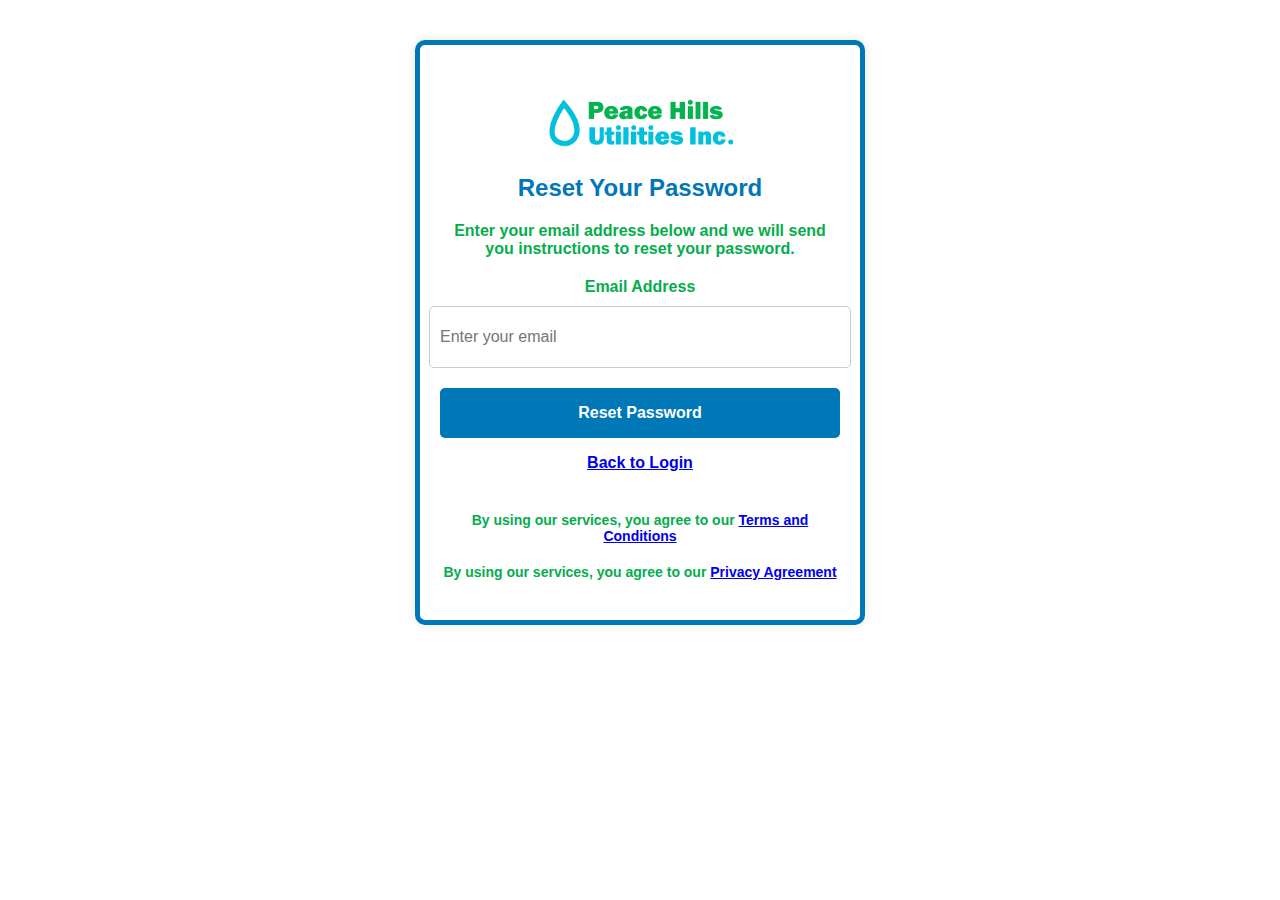
<file: forgot-password.html>
<!DOCTYPE html>
<html lang="en">
<head>
    <meta charset="UTF-8">
    <meta name="viewport" content="width=device-width, initial-scale=1.0">
    <title>Forgot Password - Peace Hill Utilities</title>
    <link rel="stylesheet" href="assets/css/forgotpassword.css">
</head>
<body>

    <div class="auth-container">

        <img src="assets/css/images/logo_1.png" alt="Peace Hill Utilities Logo" class="logo">
        
        <h2>Reset Your Password</h2>

        <p>Enter your email address below and we will send you instructions to reset your password. </p>

        <form action="password-reset-confirm.html" method="post">
            <label for="email">Email Address</label>
            <input type="email" id="email" name="email" placeholder="Enter your email" required>

            <button type="submit">Reset Password</button>
            <p class="back-to-login"><a href="login.html">Back to Login</a></p>
        </form>

    
        <p class="terms-conditions">By using our services, you agree to our <a href="terms-conditions.html">Terms and Conditions</a></p>
        <p class="privacy-agreement">By using our services, you agree to our <a href="privacy-agreement.html">Privacy Agreement</a></p>
        </div>
        <script src="assets/js/auth.js"></script>

</body>
</html>
</file>
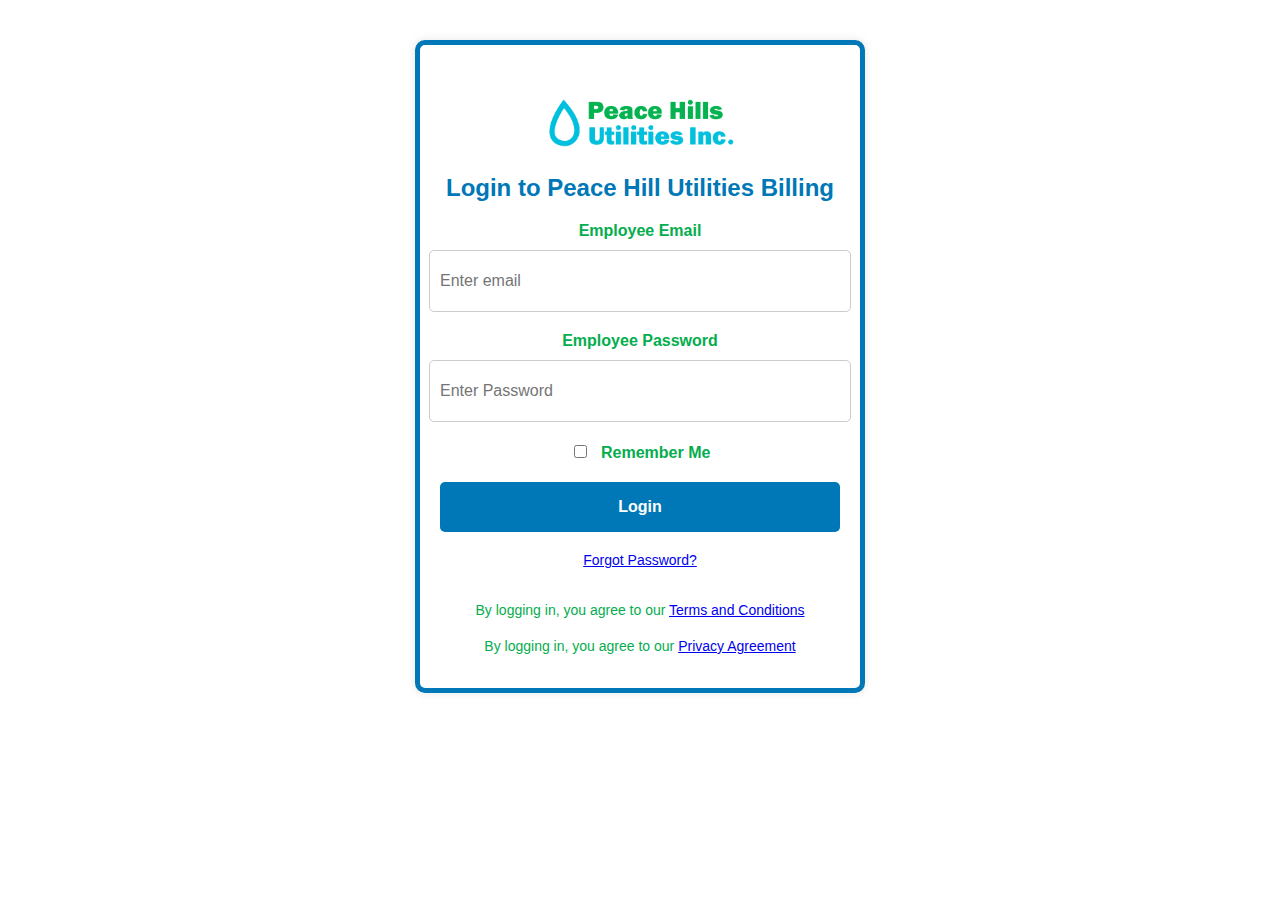
<file: login.html>
<!DOCTYPE html>
<html lang="en">
<head>
    <meta charset="UTF-8">
    <meta name="viewport" content="width=device-width, initial-scale=1.0">
    <title>Peace Hill Utilities Billing Portal - Login</title>
    <link rel="stylesheet" href="assets/css/login.css">

</head>
<body>
    
    <div class="auth-container">
        <img src="assets/css/images/logo_1.png" alt="Peace Hill Utilities Logo" class="logo">

        <h2> Login to Peace Hill Utilities Billing</h2>

        <form action="index.html" method="post">
            <label for="email">Employee Email</label>
            <input type="text" id="id" name="id" placeholder="Enter email" required>
            
            <label for = "password">Employee Password</label>
            <input type="password" id="password" name ="password" placeholder="Enter Password" required>

            <div class="remember-me">
                <input type="checkbox" id="remember" name="remember">
                <label for="remember">Remember Me</label>
            </div>

            <button type="submit">Login</button>
            <p class="forgot-password"><a href="forgot-password.html">Forgot Password?</a></p>
        </form>

        <p class="terms-conditions">By logging in, you agree to our <a href="terms-conditions.html">Terms and Conditions</a></p>
        <p class="privacy-agreement">By logging in, you agree to our <a href="privacy-agreement.html">Privacy Agreement</a></p>
        </div>
        <script src="assets/js/auth.js"></script>
    
</body>
</html>
</file>
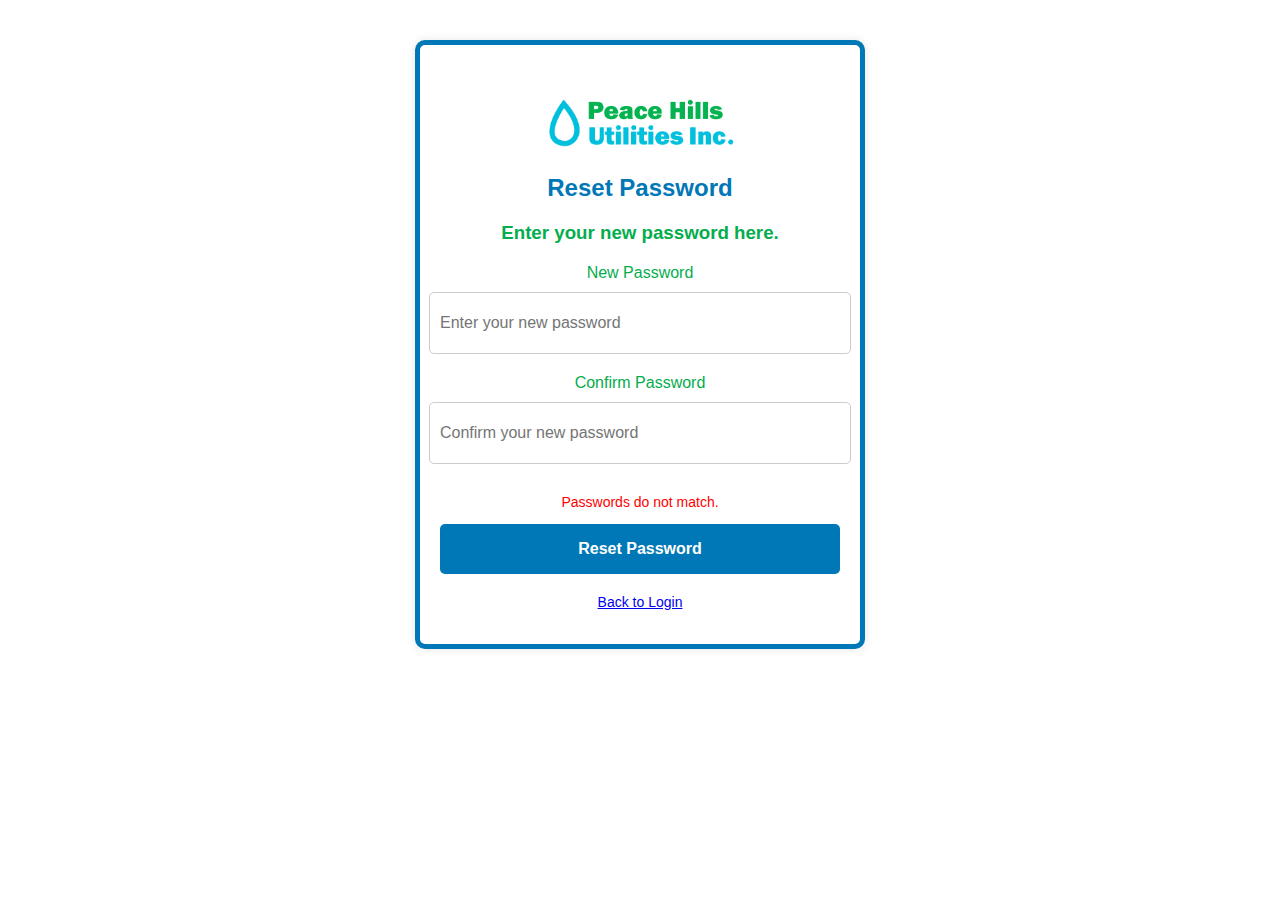
<file: password-reset-confirm.html>
<!DOCTYPE html>
<html lang="en">
<head>
    <meta charset="UTF-8">
    <meta name="viewport" content="width=device-width, initial-scale=1.0">
    <title>Reset Passsword - Peace Hill Utilities Billing</title>
    <link rel="stylesheet" href="assets/css/passwordresetconfirm.css">
    
</head>
  <div class="auth-container">
    <img src="assets/css/images/logo_1.png" alt="Peace Hill Utilities Logo" class="logo">

    <h2>Reset Password</h2>
    <h3>Enter your new password here.</h3>

    <form id="reset-password-form">
        <label for="password">New Password</label>
        <input type="password" id="new-password" name="password" placeholder="Enter your new password" required>
        
        <label for="confirm-password">Confirm Password</label>
        <input type="password" id="confirm-password" name="confirm-password" placeholder="Confirm your new password" required>
        
        <p id="password-match-error" class="error-message">Passwords do not match.</p>
        
        <button type="submit">Reset Password</button>
    </form>

    <p class="back-to-login"><a href="login.html">Back to Login</a></p>


  </div>
  <script src="assets/js/auth.js"></script>
<body>
    
</body>
</html>
</file>
<file: assets/css/forgotpassword.css>
body {

    background-color: #fff;
    font-family: Arial, Helvetica, sans-serif;

}

.auth-container {

    width: 400px;
    margin: 40px auto;
    padding: 20px;
    background-color: #fff;
    border: 5px solid #0077b6;
    border-radius: 10px;
    box-shadow: 0 0 10px rgba(0, 0, 0, 0.1);
}

.auth-container h2 {

    text-align: center;
    margin-bottom: 20px;
    color: #0077b6;
    font-weight: bold;

}

.auth-container p {

    text-align: center;
    margin-bottom: 20px;
    color: #04ad4d;
    font-weight: bold;

}

.logo {

    width: 200px;
    height: auto;
    margin: 20px auto;
    display: block;
    margin-bottom: 20px;

}

form {

    display: flex;
    margin-top: 20px;
    flex-direction: column;
    align-items: center;
}

label {

    font-size: 16px;
    font-weight: bold;
    color: #04ad4d;
    margin-bottom: 10px;
    text-align: center;

}

input[type="text"], input[type="email"] {

    width: 100%;
    height: 40px;
    padding: 10px;
    margin-bottom: 20px;
    border: 1px solid #ccc;
    border-radius: 5px;
    font-size: 16px;
    color: #333;
}


button[type="submit"] {
     
    width: 100%;
    height: 50px;
    background-color:#0077b6;
    color:#fff;
    padding: 10px;
    font-size: 16px;
    font-weight: bold;
    border: none;
    border-radius: 5px;
    cursor: pointer;
    transition: all 0.3s ease;
}

button[type="submit"]:hover {

  background-color: #00b4d8;
}


.terms-conditions, .privacy-agreement {

    font-size: 14px;
    font-weight: normal;
    color: #04ad4d;
    text-align: center;
    margin-top: 20px;
}
</file>
<file: assets/css/login.css>
body {

    background-color: #fff;
    font-family: Arial, Helvetica, sans-serif;

}

.auth-container {

    width: 400px;
    margin: 40px auto;
    padding: 20px;
    background-color: #fff;
    border: 5px solid #0077b6;
    border-radius: 10px;
    box-shadow: 0 0 10px rgba(0, 0, 0, 0.1);
}

.auth-container h2 {

    text-align: center;
    margin-bottom: 20px;
    color: #0077b6;
    font-weight: bold;

}

.logo {

    width: 200px;
    height: auto;
    margin: 20px auto;
    display: block;
    margin-bottom: 20px;

}

form {

    display: flex;
    margin-top: 20px;
    flex-direction: column;
    align-items: center;
}

label {

    font-size: 16px;
    font-weight: bold;
    color: #04ad4d;
    margin-bottom: 10px;
    text-align: center;

}

input[type="text"], input[type="password"] {

    width: 100%;
    height: 40px;
    padding: 10px;
    margin-bottom: 20px;
    border: 1px solid #ccc;
    border-radius: 5px;
    font-size: 16px;
    color: #333;
}

.remember-me {

    display: block;
    align-items: center;
    margin-bottom: 20px;
}

.remember-me input[type="checkbox"] {

    margin-right: 10px;
}


button[type="submit"] {
     
    width: 100%;
    height: 50px;
    background-color:#0077b6;
    color:#fff;
    padding: 10px;
    font-size: 16px;
    font-weight: bold;
    border: none;
    border-radius: 5px;
    cursor: pointer;
    transition: all 0.3s ease;
}

button[type="submit"]:hover {

    background-color: #00b4d8;
}

.forgot-password {

    font-size: 14px;
    color: #04ad4d;
    text-align: center;
    margin-top: 20px;
}

.terms-conditions, .privacy-agreement {

    font-size: 14px;
    color: #04ad4d;
    text-align: center;
    margin-top: 20px;
}
</file>
<file: assets/css/passwordresetconfirm.css>
body {

    background-color: #fff;
    font-family: Arial, Helvetica, sans-serif;

}

.auth-container {

    width: 400px;
    margin: 40px auto;
    padding: 20px;
    background-color: #fff;
    border: 5px solid #0077b6;
    border-radius: 10px;
    box-shadow: 0 0 10px rgba(0, 0, 0, 0.1);
}

.auth-container h2 {

    text-align: center;
    margin-bottom: 20px;
    color: #0077b6;
    font-weight: bold;

}

.auth-container h3 {

    text-align: center;
    margin-bottom: 20px;
    color: #04ad4d;
    font-weight: bold;

}


.logo {

    width: 200px;
    height: auto;
    margin: 20px auto;
    display: block;
    margin-bottom: 20px;

}

form {

    display: flex;
    margin-top: 20px;
    flex-direction: column;
    align-items: center;
}

label {

    font-size: 16px;
    font-weight: normal;
    color: #04ad4d;
    margin-bottom: 10px;
    text-align: center;

}

input[type="text"], input[type="password"] {

    width: 100%;
    height: 40px;
    padding: 10px;
    margin-bottom: 20px;
    border: 1px solid #ccc;
    border-radius: 5px;
    font-size: 16px;
    color: #333;
}


button[type="submit"] {
     
    width: 100%;
    height: 50px;
    background-color:#0077b6;
    color:#fff;
    padding: 10px;
    font-size: 16px;
    font-weight: bold;
    border: none;
    border-radius: 5px;
    cursor: pointer;
    transition: all 0.3s ease;
}

button[type="submit"]:hover {

    background-color: #00b4d8;
  }

.error-message {

    font-size: 14px;
    color: red;
    text-align: center;
    margin-top: 10px;
  }

  .back-to-login {

    font-size: 14px;
    font-weight: normal;
    color: #04ad4d;
    text-align: center;
    margin-top: 20px;
}
</file>
